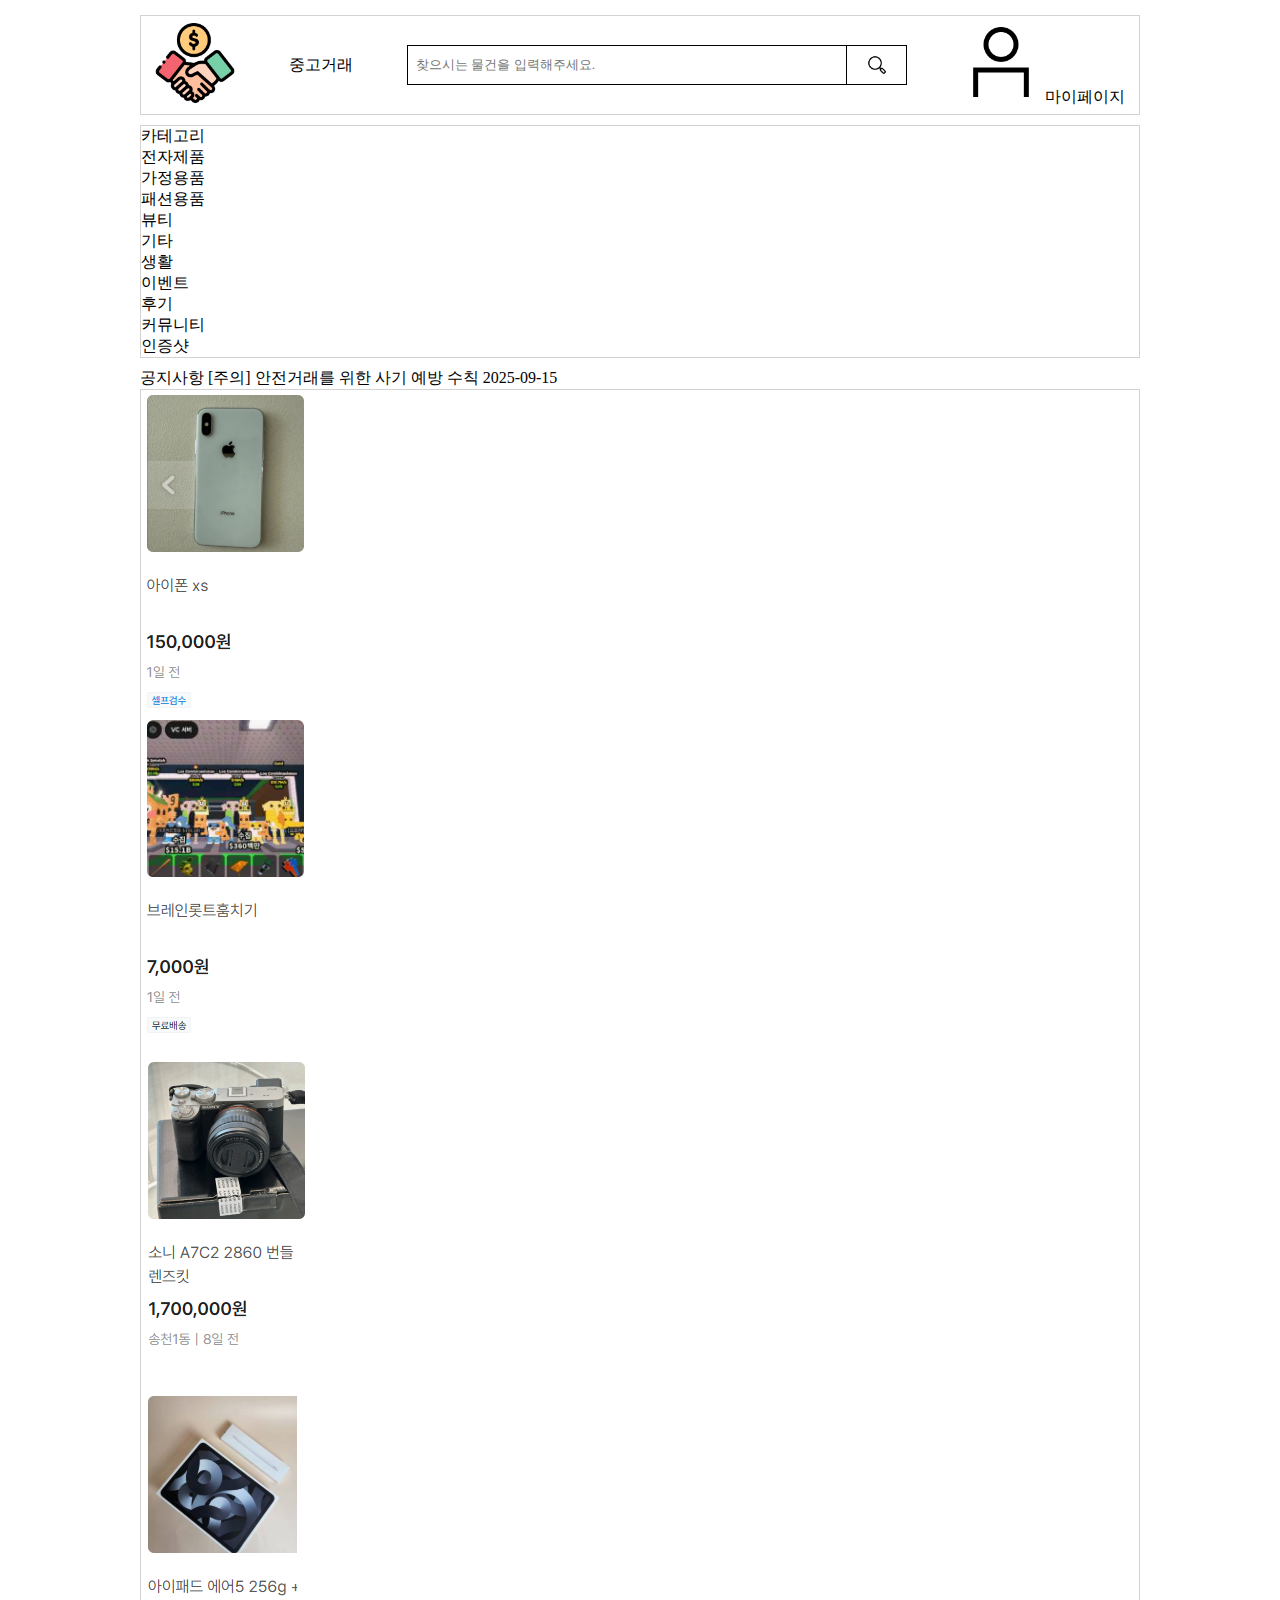
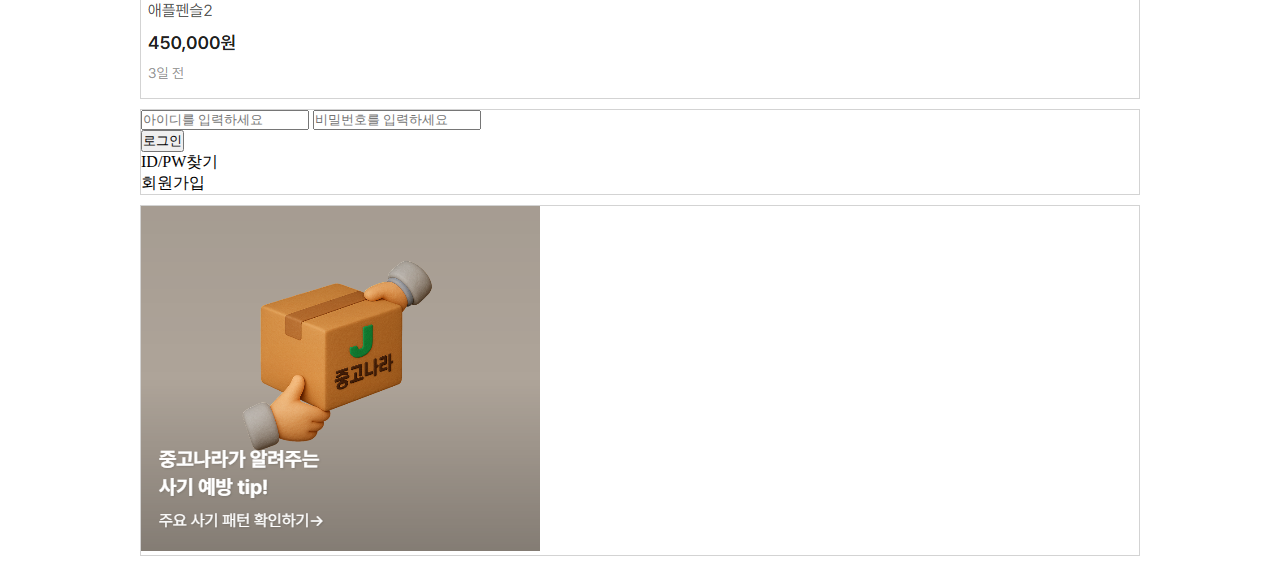
<file: index.html>
<!DOCTYPE html>
<html lang="en">
<head>
    <meta charset="UTF-8">
    <meta name="viewport" content="width=device-width, initial-scale=1.0">
    <title>메인</title>

    <link rel="stylesheet" href="style/index.css">
</head>
<body>
    <div id="page">
        <div id="header" class="gb-1">
            <a href="index.html"><img src="./images/recylce.png" alt="이미지"></a>
            <p>중고거래</p>
            <div class="search">
                <input type="text" placeholder="찾으시는 물건을 입력해주세요.">
                <input type="button">
            </div>
            <a href="마이페이지.html" id="mypage">
                <img src="./images/user.png" alt="마이페이지">
                <span>마이페이지</span>
            </a>
        </div>
        <div></div>
        <div id="menu" class="gb-1">
            <ul>
                <li>
                    <a href="">카테고리</a>
                    <ul>
                        <li><a href="">전자제품</a></li>
                        <li><a href="">가정용품</a></li>
                        <li><a href="">패션용품</a></li>
                        <li><a href="">뷰티</a></li>
                        <li><a href="">기타</a></li>
                        <li><a href="">생활</a></li>
                    </ul>
                </li>   
                <li>
                    <a href="이벤트.html">이벤트</a>
                </li>
                <li>
                    <a href="">후기</a>
                </li>
                <li>
                    <a href="">커뮤니티</a>
                </li>
                <li>
                    <a href="">인증샷</a>
                </li>
            </ul>
        </div>

        <div class="notice">
            <div class="notice-content">
                <span class="notice-label">공지사항</span>
                <a href="">[주의] 안전거래를 위한 사기 예방 수칙</a>
                <span class="notice-date">2025-09-15</span>
            </div>
        </div>
        <div id="content">
            <div id="items" class="gb-1">
                <ul>
                    <li>
                        <a href="물건1.html"><img src="./images/items/item1.png" alt=""></a>
                    </li>
                    <li>
                        <a href="물건2.html"><img src="./images/items/item2.png" alt=""></a>
                    </li>
                    <li>
                        <a href="물건3.html"><img src="./images/items/item3.png" alt=""></a>
                    </li>
                    <li>
                        <a href="물건4.html"><img src="./images/items/item4.png" alt=""></a>
                    </li>
                </ul>
            </div>
            <div id="side">
                <div id="side-1" class="gb-1">
                    <div class="login">
                        <div class="login-input">
                        <input type="text" placeholder="아이디를 입력하세요">
                        <input type="password" placeholder="비밀번호를 입력하세요">
                        </div>
                    <div class="login-btn">
                        <button>로그인</button>
                    </div>
                    </div>
                    <div class="login-menu">
                        <ul>
                            <li><span><a href="">ID/PW찾기</a></span></li>
                            <li><a href="">회원가입</a></li>
                        </ul>
                    </div>
                </div>
                <div id="side-2" class="gb-1">
                    <div class="ad">
                        <ul>
                             <li>
                                <a href=""><img src="./images/ad.png" alt=""></a>
                             </li>
                        </ul>
                    </div>
                    
                </div>
            </div>
            
                

            </div>
        </div>
       
    </div>
</body>
</html>
</file>
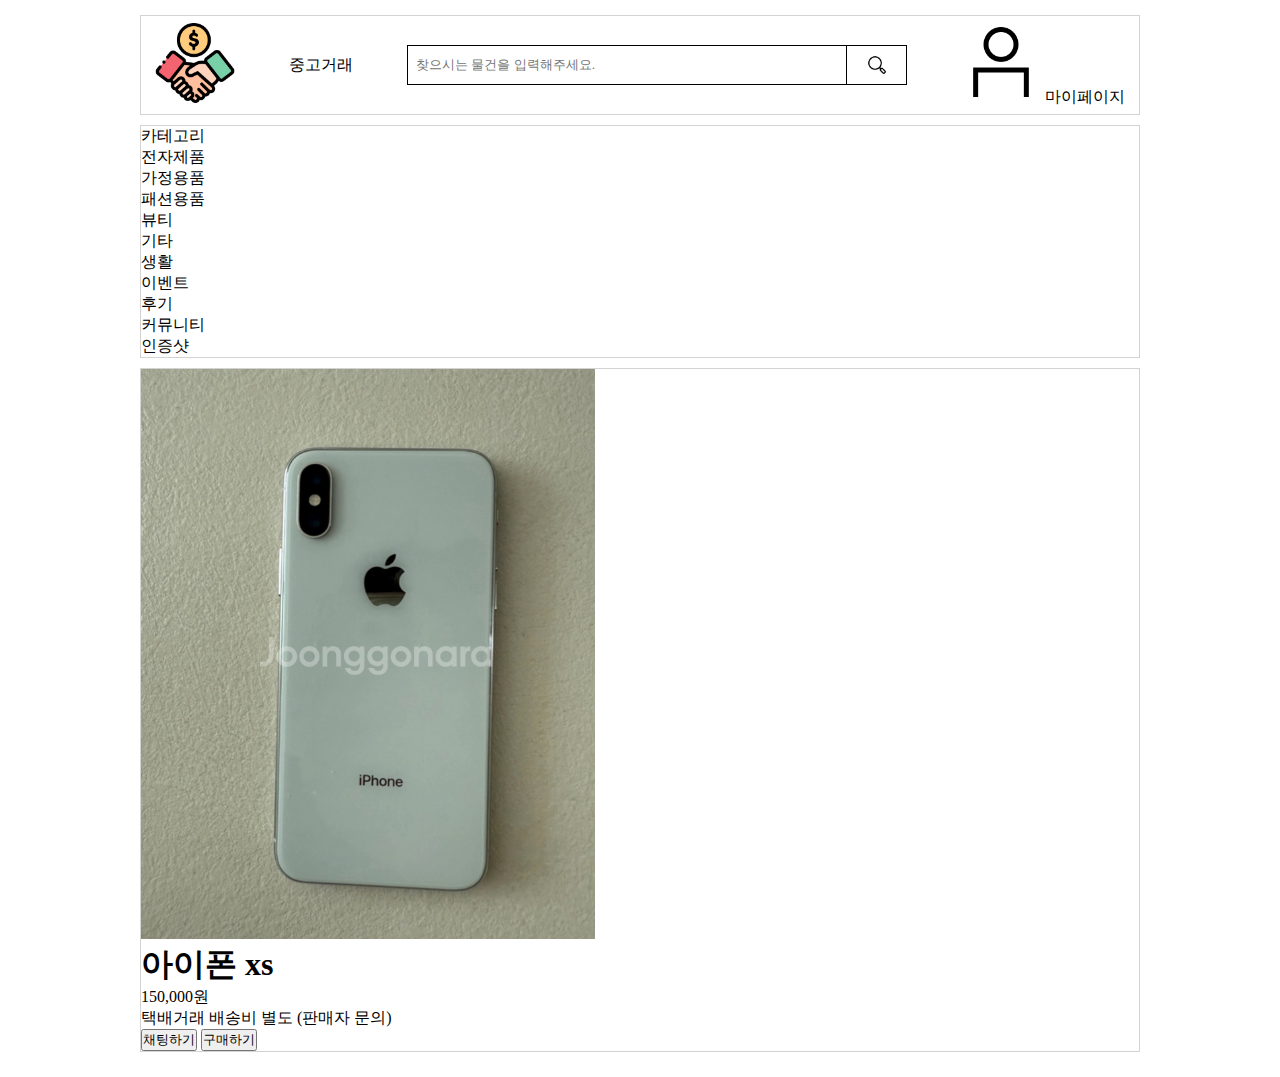
<file: 물건1.html>
<!DOCTYPE html>
<html lang="en">
<head>
    <meta charset="UTF-8">
    <meta name="viewport" content="width=device-width, initial-scale=1.0">
    <title>물건1</title>
    <link rel="stylesheet" href="style/index.css">
</head>
<body>
    <div id="page">
        <div id="header" class="gb-1">
            <a href="index.html"><img src="./images/recylce.png" alt="이미지"></a>
            <p>중고거래</p>
            <div class="search">
                <input type="text" placeholder="찾으시는 물건을 입력해주세요.">
                <input type="button">
            </div>
            <a href="마이페이지.html" id="mypage">
                <img src="./images/user.png" alt="마이페이지">
                <span>마이페이지</span>
            </a>
        </div>
    
        <div id="menu" class="gb-1">
            <ul>
                <li>
                    <a href="index.html">카테고리</a>
                    <ul>
                        <li><a href="">전자제품</a></li>
                        <li><a href="">가정용품</a></li>
                        <li><a href="">패션용품</a></li>
                        <li><a href="">뷰티</a></li>
                        <li><a href="">기타</a></li>
                        <li><a href="">생활</a></li>
                    </ul>
                </li>
                <li><a href="이벤트.html">이벤트</a></li>
                <li><a href="">후기</a></li>
                <li><a href="">커뮤니티</a></li>
                <li><a href="">인증샷</a></li>
            </ul>
        </div>

        <div id="content" class="gb-1 product-page">
            <div class="product-img">
                <img src="./images/product/product1.png" alt="">
            </div>

            <div class="product-info">
                <h1 class="product-title">아이폰 xs</h1>
                <div class="product-price">
                    <span>150,000원</span>
                </div>
                <div class="product-ship">
                    <span class="label">택배거래</span>
                    <span class="value">배송비 별도 (판매자 문의)</span>
                </div>

                <div class="product-btn">
                    <button class="chat">채팅하기</button>
                    <button class="buy">구매하기</button>
                </div>
            </div>
        </div>
    </div>
</body>
</html>
</file>
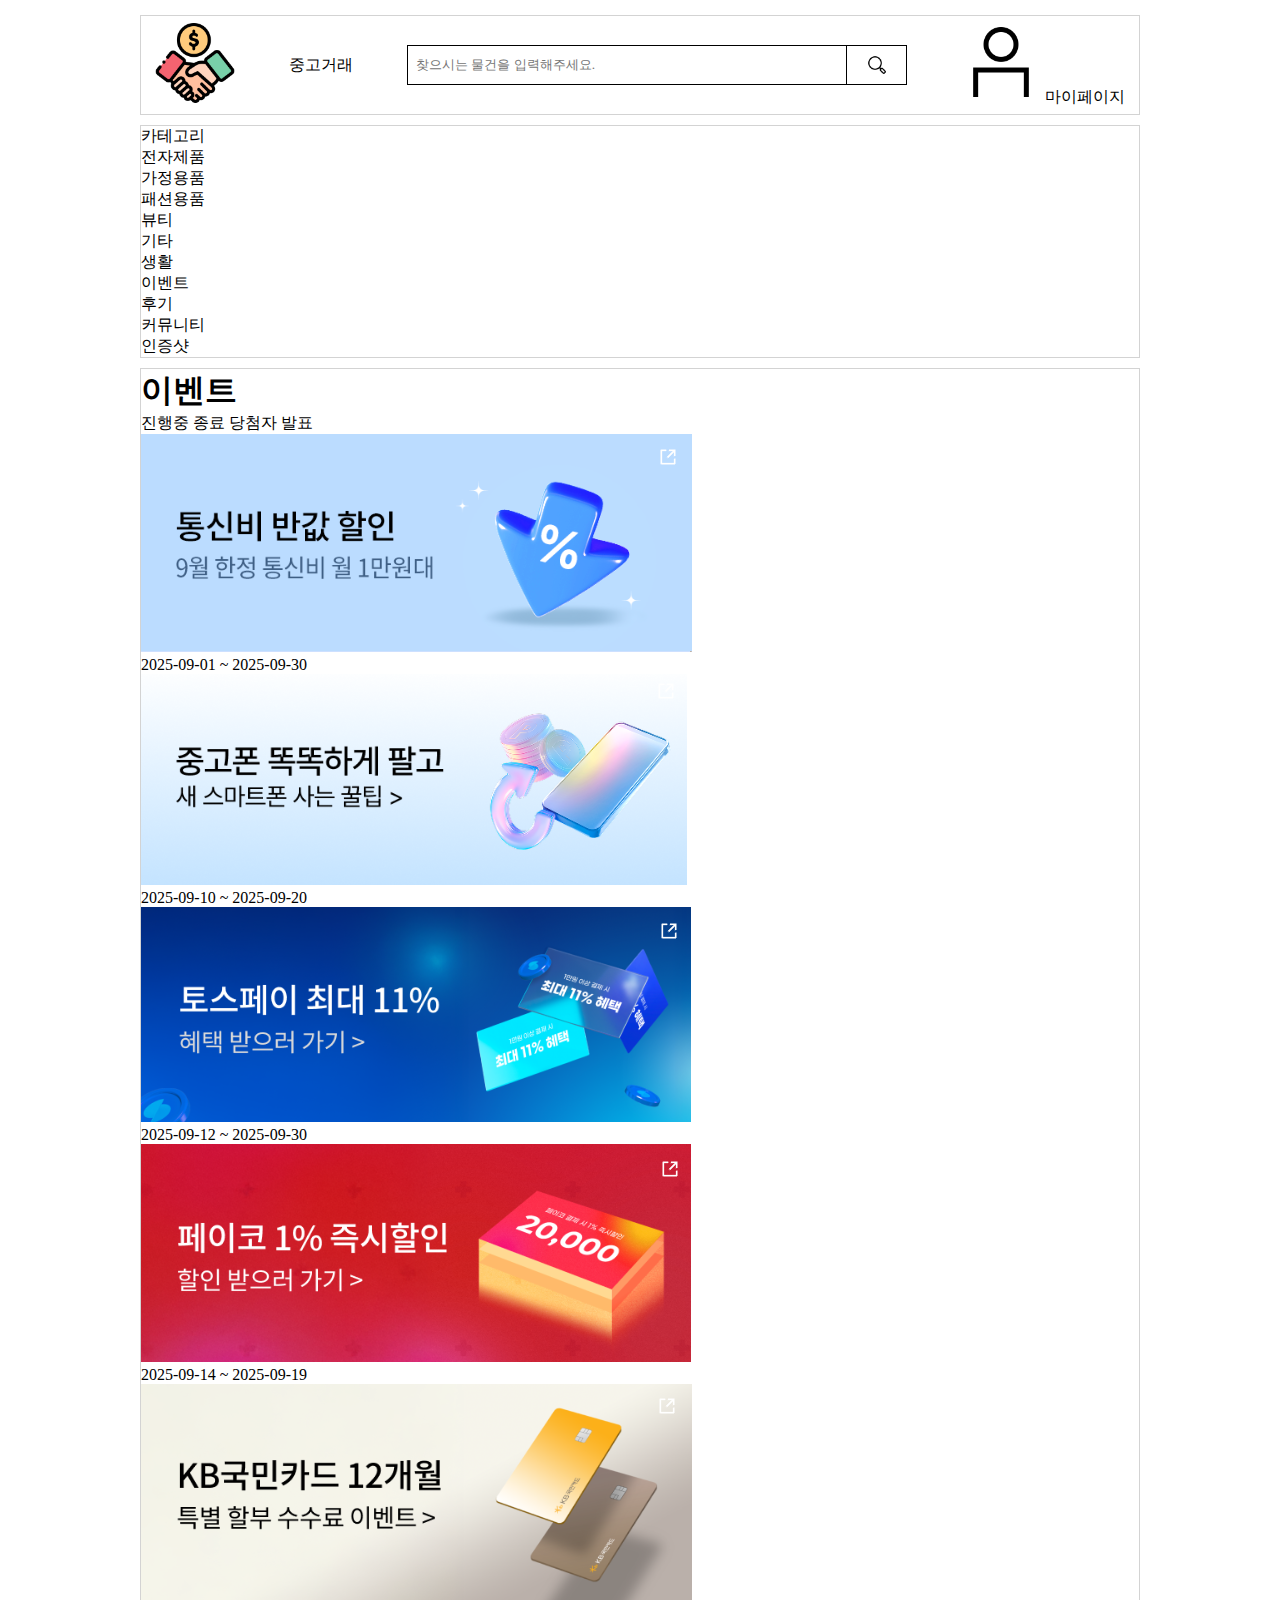
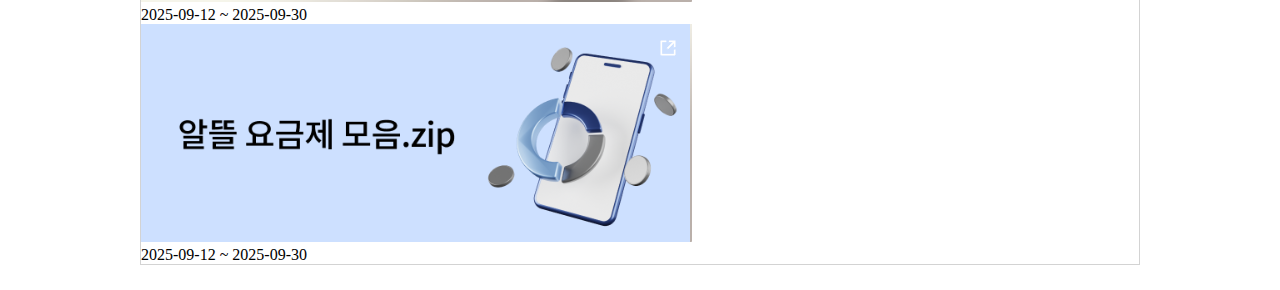
<file: 이벤트.html>
<!DOCTYPE html>
<html lang="ko">
<head>
    <meta charset="UTF-8">
    <meta name="viewport" content="width=device-width, initial-scale=1.0">
    <title>이벤트</title>
    <link rel="stylesheet" href="style/index.css">
</head>
<body>
<div id="page">
    <div id="header" class="gb-1">
        <a href="index.html"><img src="./images/recylce.png" alt="이미지"></a>
        <p>중고거래</p>
        <div class="search">
            <input type="text" placeholder="찾으시는 물건을 입력해주세요.">
            <input type="button">
        </div>
        <a href="마이페이지.html" id="mypage">
            <img src="./images/user.png" alt="마이페이지">
            <span>마이페이지</span>
        </a>
    </div>

    <div id="menu" class="gb-1">
        <ul>
            <li>
                <a href="index.html">카테고리</a>
                <ul>
                    <li><a href="">전자제품</a></li>
                    <li><a href="">가정용품</a></li>
                    <li><a href="">패션용품</a></li>
                    <li><a href="">뷰티</a></li>
                    <li><a href="">기타</a></li>
                    <li><a href="">생활</a></li>
                </ul>
            </li>
            <li><a href="이벤트.html">이벤트</a></li>
            <li><a href="">후기</a></li>
            <li><a href="">커뮤니티</a></li>
            <li><a href="">인증샷</a></li>
        </ul>
    </div>

    <div id="content" class="gb-1 event-page">
        <div class="event-header">
            <h1 class="event-title">이벤트</h1>
            <div id="event-tab">
                <a href="" class="active">진행중</a>
                <a href="">종료</a>
                <a href="">당첨자 발표</a>
            </div>
        </div> <div class="event-list">
            <div class="event-item">
                <a href="">
                    <img src="./images/event/event1.png" alt="">
                    <div class="event-info">
                        <span class="event-date">2025-09-01 ~ 2025-09-30</span>
                    </div>
                </a>
            </div>
            <div class="event-item">
                <a href="">
                    <img src="./images/event/event2.png" alt="">
                    <div class="event-info">
                        <span class="event-date">2025-09-10 ~ 2025-09-20</span>
                    </div>
                </a>
            </div>
            <div class="event-item">
                <a href="">
                    <img src="./images/event/event3.png" alt="">
                    <div class="event-info">
                        <span class="event-date">2025-09-12 ~ 2025-09-30</span>
                    </div>
                </a>
            </div>
            <div class="event-item">
                <a href="">
                    <img src="./images/event/event4.png" alt="">
                    <div class="event-info">
                        <span class="event-date">2025-09-14 ~ 2025-09-19</span>
                    </div>
                </a>
            </div>
            <div class="event-item">
                <a href="">
                    <img src="./images/event/event5.png" alt="">
                    <div class="event-info">
                        <span class="event-date">2025-09-12 ~ 2025-09-30</span>
                    </div>
                </a>
            </div>
            <div class="event-item">
                <a href="">
                    <img src="./images/event/event6.png" alt="">
                    <div class="event-info">
                        <span class="event-date">2025-09-12 ~ 2025-09-30</span>
                    </div>
                </a>
            </div>
        </div>
    </div>
</div>
</body>
</html>
</file>
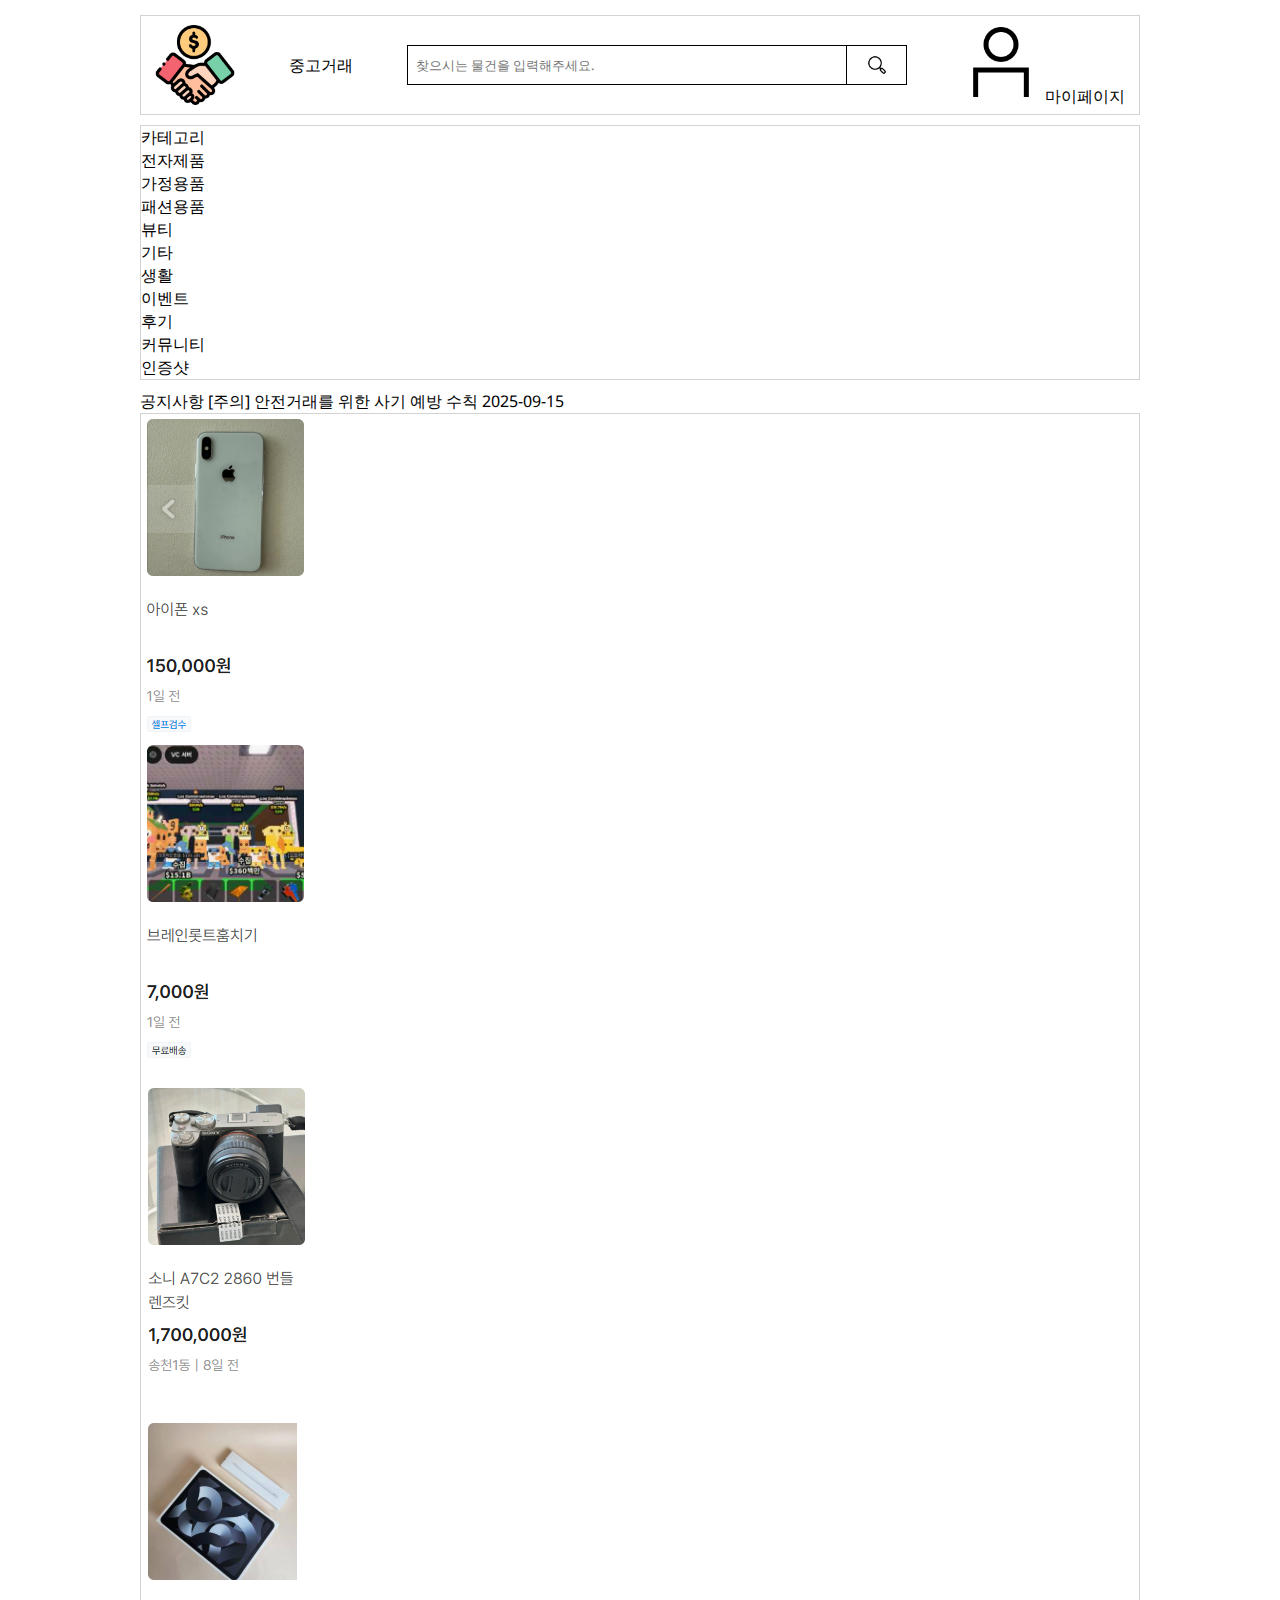
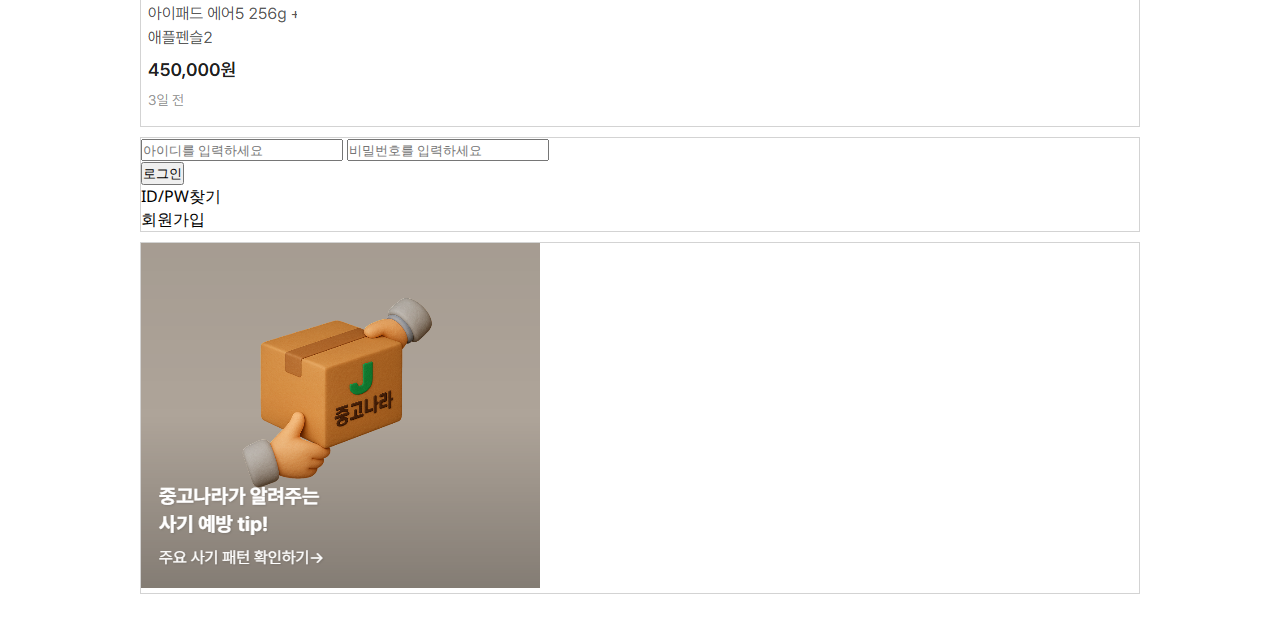
<file: 중고나라.html>
<!DOCTYPE html>
<html lang="en">
<head>
    <meta charset="UTF-8">
    <meta name="viewport" content="width=device-width, initial-scale=1.0">
    <title>Document</title>

    <link rel="preconnect" href="https://fonts.googleapis.com">
    <link rel="preconnect" href="https://fonts.gstatic.com" crossorigin>
    <link href="https://fonts.googleapis.com/css2?family=Noto+Sans:ital,wght@0,100..900;1,100..900&display=swap" rel="stylesheet">

    <link rel="stylesheet" href="style/index.css">
</head>
<body>
    <div id="page">
        <div id="header" class="gb-1">
            <img src="./images/recylce.png" alt="이미지">
            <p>중고거래</p>
            <div class="search">
                <input type="text" placeholder="찾으시는 물건을 입력해주세요.">
                <input type="button">
            </div>
            <a href="" id="mypage">
                <img src="./images/user.png" alt="마이페이지">
                <span>마이페이지</span>
            </a>
        </div>
        <div></div>
        <div id="menu" class="gb-1">
            <ul>
                <li>
                    <a href="">카테고리</a>
                    <ul>
                        <li><a href="">전자제품</a></li>
                        <li><a href="">가정용품</a></li>
                        <li><a href="">패션용품</a></li>
                        <li><a href="">뷰티</a></li>
                        <li><a href="">기타</a></li>
                        <li><a href="">생활</a></li>
                    </ul>
                </li>   
                <li>
                    <a href="">이벤트</a>
                </li>
                <li>
                    <a href="">후기</a>
                </li>
                <li>
                    <a href="">커뮤니티</a>
                </li>
                <li>
                    <a href="">인증샷</a>
                </li>
            </ul>
        </div>

        <div class="notice">
            <div class="notice-content">
                <span class="notice-label">공지사항</span>
                <a href="">[주의] 안전거래를 위한 사기 예방 수칙</a>
                <span class="notice-date">2025-09-15</span>
            </div>
        </div>
        <div id="content">
            <div id="items" class="gb-1">
                <ul>
                    <li>
                        <a href=""><img src="./images/items/item1.png" alt=""></a>
                    </li>
                    <li>
                        <a href=""><img src="./images/items/item2.png" alt=""></a>
                    </li>
                    <li>
                        <a href=""><img src="./images/items/item3.png" alt=""></a>
                    </li>
                    <li>
                        <a href=""><img src="./images/items/item4.png" alt=""></a>
                    </li>
                </ul>
            </div>
            <div id="side">
                <div id="side-1" class="gb-1">
                    <div class="login">
                        <div class="login-input">
                        <input type="text" placeholder="아이디를 입력하세요">
                        <input type="password" placeholder="비밀번호를 입력하세요">
                        </div>
                    <div class="login-btn">
                        <button>로그인</button>
                    </div>
                    </div>
                    <div class="login-menu">
                        <ul>
                            <li><span><a href="">ID/PW찾기</a></span></li>
                            <li><a href="">회원가입</a></li>
                        </ul>
                    </div>
                </div>
                <div id="side-2" class="gb-1">
                    <div class="ad">
                        <ul>
                             <li>
                                <a href=""><img src="./images/ad.png" alt=""></a>
                             </li>
                        </ul>
                    </div>
                    
                </div>
            </div>
            
                

            </div>
        </div>
       
    </div>
</body>
</html>
</file>
<file: style/index.css>
*{
    padding: 0;
    margin: 0;
    box-sizing: border-box;

    font-family: "Noto Sans", serif;
    font-optical-sizing: auto;
    font-style: normal;
    font-variation-settings:"wdth" 100;
}

a{
    text-decoration: none;
    color: black;
}

input{
    outline: none;
}

input[type="button"]{
    border: none;
}

ol,ul,li{list-style: none;}

.gb-1{
    border: 1px solid lightgray;
    margin-bottom: 10px;
}

#page{
    width: 100%;
    max-width: 1000px;
    margin: 0 auto;
    padding: 15px 0;
}

#header{
    width: 100%;
    height: 100px;
    display: flex;
    align-items: center;
    justify-content: space-between;
    padding: 14px;
}

.search {
    width: 60%;
    height: 40px;
    display: flex;
    max-width: 500px;
    border: 1px solid black;
}

.search input[type="text"]{
    width: calc(100% - 50px);
    border: none;
    border-right: 1px solid black;
    padding: 2px 8px;
}

.search input[type="button"]{
    background: url(../images/search.png) no-repeat center/contain;
    background-size: 20px 20px;
    width: 60px;
    height: 100%;
}

#nothing{
    width: 95px;
}

#nothing ul{
    width: 100%;
    height: 100%;
    display: flex;
}

#nothing>ul li{
    width: 80%;
    height: 80%;
    flex: 1;
}

#header img{
    width: 80px;
    height: 80px;
}
</file>
